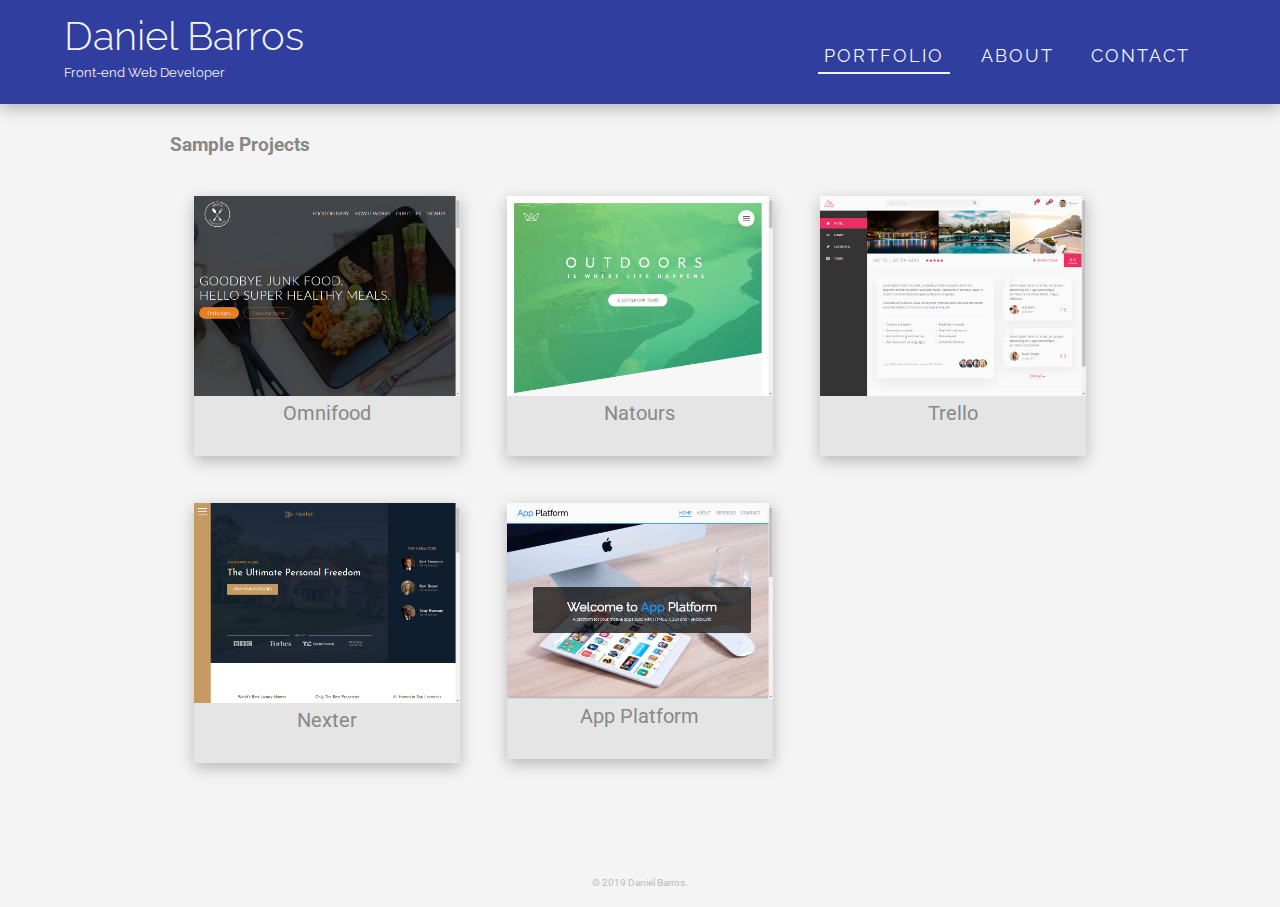
<file: index.html>
<!DOCTYPE html>
<html lang="en">

<head>
  <!-- Global site tag (gtag.js) - Google Analytics -->
  <script async
    src="https://www.googletagmanager.com/gtag/js?id=UA-141674887-1"></script>
  <script>
    window.dataLayer = window.dataLayer || [];

    function gtag() {
      dataLayer.push(arguments);
    }
    gtag('js', new Date());

    gtag('config', 'UA-141674887-1');
  </script>
  <meta charset="UTF-8" />
  <meta name="viewport" content="width=device-width, initial-scale=1.0" />
  <meta http-equiv="X-UA-Compatible" content="ie=edge" />
  <link rel="stylesheet"
    href="https://use.fontawesome.com/releases/v5.8.2/css/all.css"
    integrity="sha384-oS3vJWv+0UjzBfQzYUhtDYW+Pj2yciDJxpsK1OYPAYjqT085Qq/1cq5FLXAZQ7Ay"
    crossorigin="anonymous" />
  <link rel="stylesheet" href="css/normalize.css" />
  <link
    href="https://fonts.googleapis.com/css?family=Raleway:300,400&display=swap"
    rel="stylesheet" />
  <link
    href="https://fonts.googleapis.com/css?family=Roboto:400,400i,700,700i&display=swap"
    rel="stylesheet" />
  <link rel="stylesheet" href="css/main.css" />
  <link rel="stylesheet" href="css/responsive.css" />
  <title>Daniel Barros | Front-end Web Developer</title>
</head>

<body>
  <!-- Container starts -->
  <div>
    <header>
      <a href="index.html" id="logo">
        <h1>Daniel Barros</h1>
        <h2>Front-end Web Developer</h2>
      </a>
      <nav>
        <ul>
          <li><a href="index.html" class="selected">Portfolio</a></li>
          <li><a href="about.html">About</a></li>
          <li><a href="contact.html">Contact</a></li>
        </ul>
      </nav>
    </header>

    <div id="wrapper">
      <section>
        <h3>Sample Projects</h3>
        <ul id="gallery" class="clearfix">
          <li>
            <div class="card">
              <a href="img/Project_01_Omnifood.jpg">
                <img src="img/Project_01_Omnifood.jpg"
                  alt="Screenshot of Omnifood" />
              </a>
              <div class="card-body">
                Omnifood
                <div>
                  <a href="https://github.com/barrosdaniel/AcademicProjects-08OmniFood"
                    target="_blank">
                    <i class="fab fa-github-square fa-3x"></i>
                  </a>
                  <a href="https://barrosdaniel.github.io/AcademicProjects-08OmniFood/"
                    target="_blank">
                    <i class="fas fa-external-link-square-alt fa-3x"></i>
                  </a>
                </div>
              </div>
            </div>
          </li>
          <li>
            <div class="card">
              <a href="img/Project_02_Natours.jpg">
                <img src="img/Project_02_Natours.jpg"
                  alt="Screenshot of Natours" />
              </a>
              <div class="card-body">
                Natours
                <div>
                  <a href="https://github.com/barrosdaniel/AcademicProjects-14Natours"
                    target="_blank">
                    <i class="fab fa-github-square fa-3x"></i>
                  </a>
                  <a href="https://barrosdaniel.github.io/AcademicProjects-14Natours/"
                    target="_blank">
                    <i class="fas fa-external-link-square-alt fa-3x"></i>
                  </a>
                </div>
              </div>
            </div>
          </li>
          <li>
            <div class="card">
              <a href="img/Project_03_Trello.jpg">
                <img src="img/Project_03_Trello.jpg"
                  alt="Screenshot of Trello" />
              </a>
              <div class="card-body">
                Trello
                <div>
                  <a href="https://github.com/barrosdaniel/AcademicProjects-14Trello"
                    target="_blank">
                    <i class="fab fa-github-square fa-3x"></i>
                  </a>
                  <a href="https://www.trello.danielbarros.website/"
                    target="_blank">
                    <i class="fas fa-external-link-square-alt fa-3x"></i>
                  </a>
                </div>
              </div>
            </div>
          </li>
          <li>
            <div class="card">
              <a href="img/Project_04_Nexter.jpg">
                <img src="img/Project_04_Nexter.jpg"
                  alt="Screenshot of Nexter" />
              </a>
              <div class="card-body">
                Nexter
                <div>
                  <a href="https://github.com/barrosdaniel/AcademicProjects-20Nexter"
                    target="_blank">
                    <i class="fab fa-github-square fa-3x"></i>
                  </a>
                  <a href="https://www.nexter.danielbarros.website/"
                    target="_blank">
                    <i class="fas fa-external-link-square-alt fa-3x"></i>
                  </a>
                </div>
              </div>
            </div>
          </li>
          <li>
            <div class="card">
              <a href="img/Project_05_App_Platform.jpg">
                <img src="img/Project_05_App_Platform.jpg"
                  alt="Screenshot of App Platform" />
              </a>
              <div class="card-body">
                App Platform
                <div>
                  <a href="https://github.com/barrosdaniel/P_10012019_Mobile_App_Platform"
                    target="_blank">
                    <i class="fab fa-github-square fa-3x"></i>
                  </a>
                  <a href="https://barrosdaniel.github.io/P_10012019_Mobile_App_Platform/"
                    target="_blank">
                    <i class="fas fa-external-link-square-alt fa-3x"></i>
                  </a>
                </div>
              </div>
            </div>
          </li>
        </ul>
      </section>

      <footer>
        <a href="https://www.linkedin.com/in/barros-daniel/" target="_blank"><i
            class="fab fa-linkedin fa-2x"></i></a>
        <a href="https://github.com/barrosdaniel" target="_blank"><i
            class="fab fa-github-square fa-2x"></i></a>
        <p><small>&copy; 2019 Daniel Barros.</small></p>
      </footer>
      <!-- End of section, footer container -->
    </div>
    <!-- End of whole site container -->
  </div>
</body>

</html>
</file>
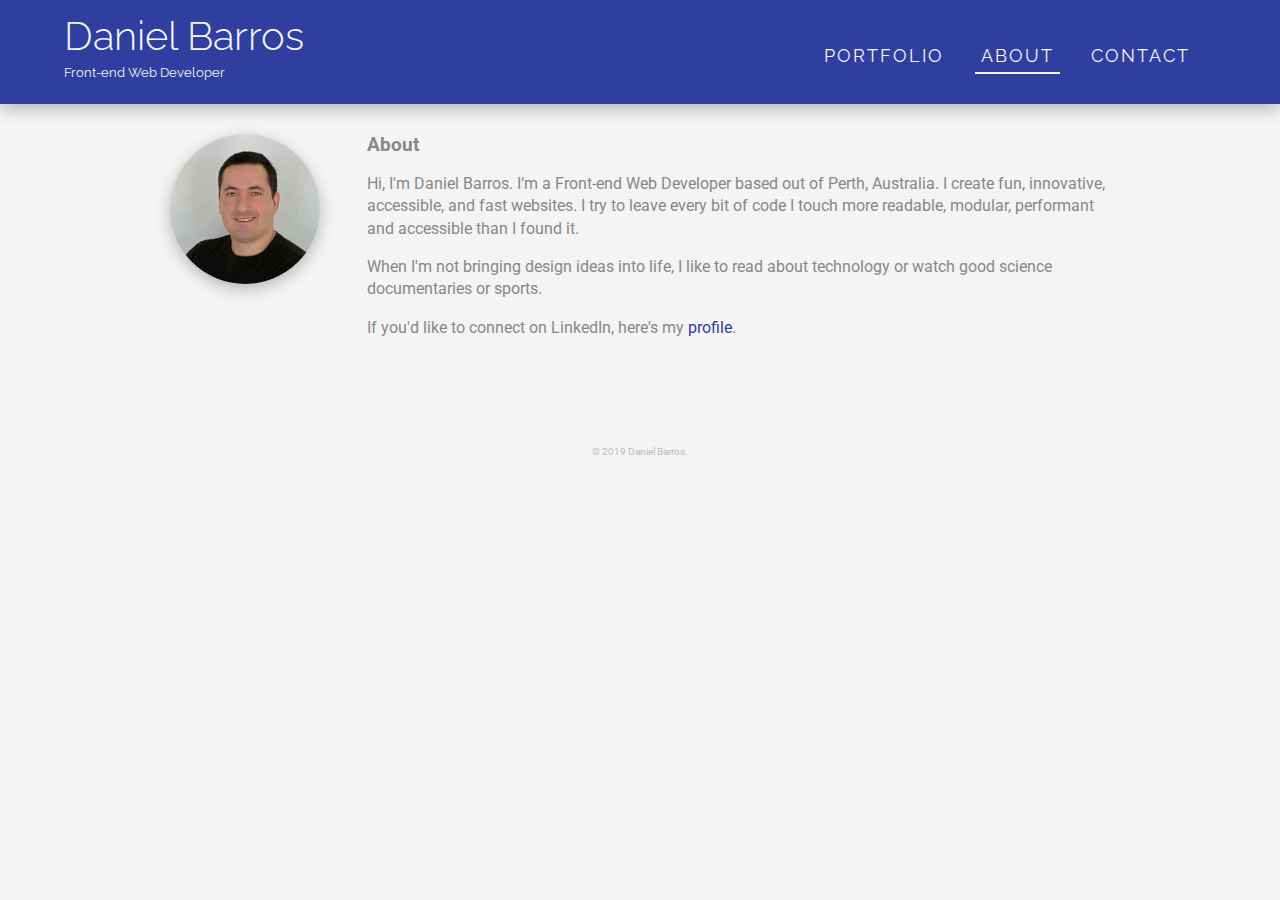
<file: about.html>
<!DOCTYPE html>
<html lang="en">

<head>
  <!-- Global site tag (gtag.js) - Google Analytics -->
  <script async
    src="https://www.googletagmanager.com/gtag/js?id=UA-141674887-1"></script>
  <script>
    window.dataLayer = window.dataLayer || [];

    function gtag() {
      dataLayer.push(arguments);
    }
    gtag('js', new Date());

    gtag('config', 'UA-141674887-1');
  </script>
  <meta charset="UTF-8" />
  <meta name="viewport" content="width=device-width, initial-scale=1.0" />
  <meta http-equiv="X-UA-Compatible" content="ie=edge" />
  <link rel="stylesheet"
    href="https://use.fontawesome.com/releases/v5.8.2/css/all.css"
    integrity="sha384-oS3vJWv+0UjzBfQzYUhtDYW+Pj2yciDJxpsK1OYPAYjqT085Qq/1cq5FLXAZQ7Ay"
    crossorigin="anonymous" />
  <link rel="stylesheet" href="css/normalize.css" />
  <link
    href="https://fonts.googleapis.com/css?family=Raleway:300,400&display=swap"
    rel="stylesheet" />
  <link
    href="https://fonts.googleapis.com/css?family=Roboto:400,400i,700,700i&display=swap"
    rel="stylesheet" />
  <link rel="stylesheet" href="css/main.css" />
  <link rel="stylesheet" href="css/responsive.css" />
  <title>Daniel Barros | Front-end Web Developer</title>
</head>

<body>
  <!-- Container starts -->
  <div>
    <header>
      <a href="index.html" id="logo">
        <h1>Daniel Barros</h1>
        <h2>Front-end Web Developer</h2>
      </a>
      <nav>
        <ul>
          <li><a href="index.html">Portfolio</a></li>
          <li><a href="about.html" class="selected">About</a></li>
          <li><a href="contact.html">Contact</a></li>
        </ul>
      </nav>
    </header>

    <div id="wrapper">
      <section>
        <div class="profile-photo-container clearfix">
          <img src="img/Headshot.jpg" alt="Photograph of Daniel Barros"
            class="profile-photo">
        </div>
        <h3>About</h3>
        <p>Hi, I'm Daniel Barros. I’m a Front-end Web Developer based out of
          Perth, Australia. I create fun, innovative,
          accessible, and fast websites. I try to leave every bit of code I
          touch more readable, modular, performant and
          accessible than I found it.</p>
        <p>When I'm not bringing design ideas into life, I like to read about
          technology or watch good science
          documentaries or sports.</p>
        <p>If you'd like to connect on LinkedIn, here's my <a
            href="https://www.linkedin.com/in/barros-daniel/"
            target="_blank">profile</a>.</p>

      </section>

      <footer>
        <a href="https://www.linkedin.com/in/barros-daniel/" target="_blank"><i
            class="fab fa-linkedin fa-2x"></i></a>
        <a href="https://github.com/barrosdaniel" target="_blank"><i
            class="fab fa-github-square fa-2x"></i></a>
        <p><small>&copy; 2019 Daniel Barros.</small></p>
      </footer>
      <!-- End of section, footer container -->
    </div>
    <!-- End of whole site container -->
  </div>
</body>

</html>
</file>
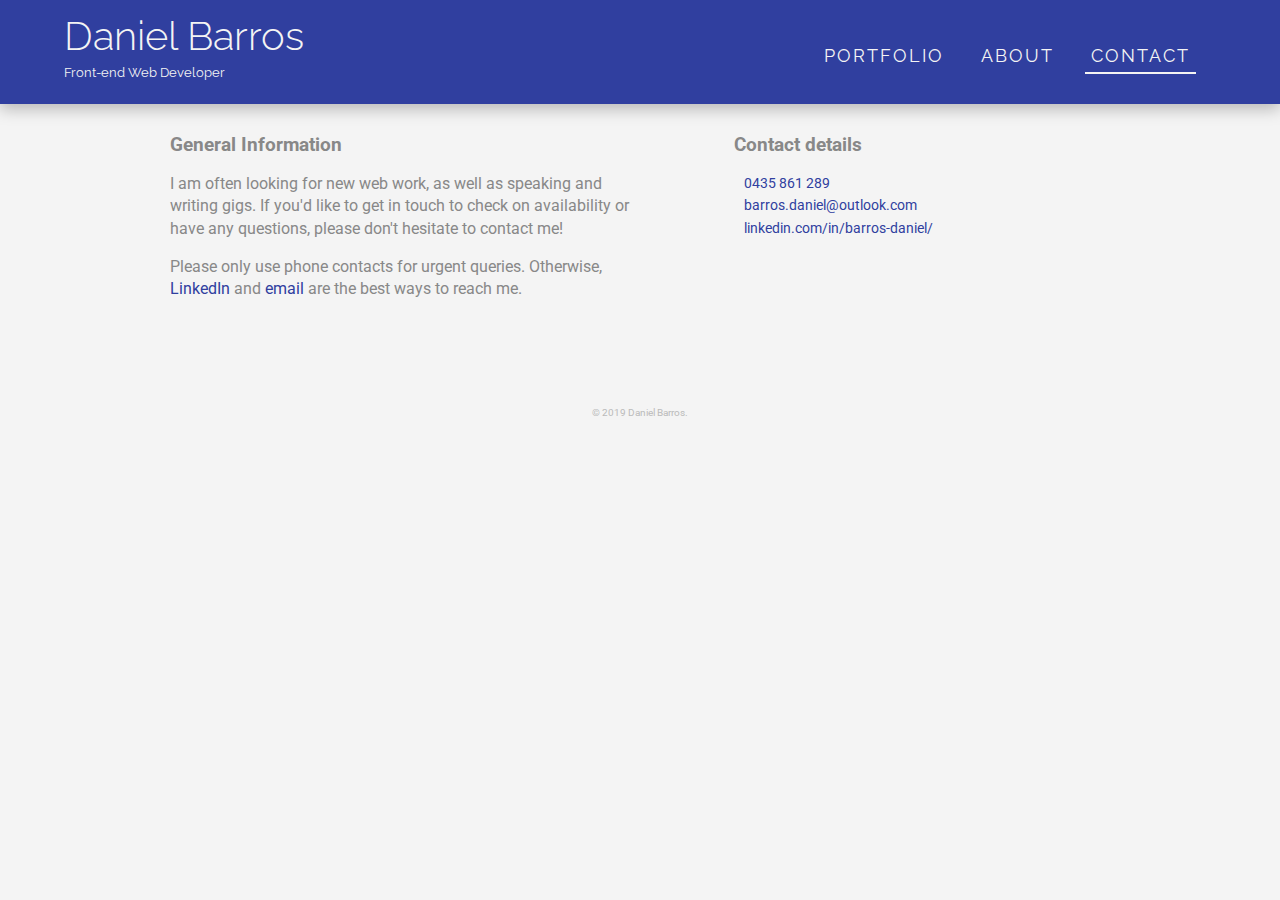
<file: contact.html>
<!DOCTYPE html>
<html lang="en">

<head>
  <!-- Global site tag (gtag.js) - Google Analytics -->
  <script async
    src="https://www.googletagmanager.com/gtag/js?id=UA-141674887-1"></script>
  <script>
    window.dataLayer = window.dataLayer || [];

    function gtag() {
      dataLayer.push(arguments);
    }
    gtag('js', new Date());

    gtag('config', 'UA-141674887-1');
  </script>
  <meta charset="UTF-8" />
  <meta name="viewport" content="width=device-width, initial-scale=1.0" />
  <meta http-equiv="X-UA-Compatible" content="ie=edge" />
  <link rel="stylesheet"
    href="https://use.fontawesome.com/releases/v5.8.2/css/all.css"
    integrity="sha384-oS3vJWv+0UjzBfQzYUhtDYW+Pj2yciDJxpsK1OYPAYjqT085Qq/1cq5FLXAZQ7Ay"
    crossorigin="anonymous" />
  <link rel="stylesheet" href="css/normalize.css" />
  <link
    href="https://fonts.googleapis.com/css?family=Raleway:300,400&display=swap"
    rel="stylesheet" />
  <link
    href="https://fonts.googleapis.com/css?family=Roboto:400,400i,700,700i&display=swap"
    rel="stylesheet" />
  <link rel="stylesheet" href="css/main.css" />
  <link rel="stylesheet" href="css/responsive.css" />
  <title>Daniel Barros | Front-end Web Developer</title>
</head>

<body>
  <!-- Container starts -->
  <div>
    <header>
      <a href="index.html" id="logo">
        <h1>Daniel Barros</h1>
        <h2>Front-end Web Developer</h2>
      </a>
      <nav>
        <ul>
          <li><a href="index.html">Portfolio</a></li>
          <li><a href="about.html">About</a></li>
          <li><a href="contact.html" class="selected">Contact</a></li>
        </ul>
      </nav>
    </header>

    <div id="wrapper" class="clearfix">
      <main class="clearfix">
        <section id="primary" class="clearfix">
          <h3>General Information</h3>
          <p>I am often looking for new web work, as well as speaking and
            writing gigs. If you'd like to get
            in touch to check on availability or have any questions, please
            don't hesitate to contact me!</p>
          <p>Please only use phone contacts for urgent queries. Otherwise, <a
              href="https://www.linkedin.com/in/barros-daniel/">LinkedIn</a> and
            <a href="mailto:barros.daniel@outlook.com">email</a> are the best
            ways to reach me.</p>
        </section>

        <section id="secondary" class="clearfix">
          <h3>Contact details</h3>
          <ul class="contact-info">
            <li class="phone"><a href="tel:0435861289"><i
                  class="fas fa-phone-square fa-2x"></i>0435 861 289</a></li>
            <li class="mail"><a href="mailto:barros.daniel@outlook.com"><i
                  class="fas fa-envelope-square fa-2x"></i>barros.daniel@outlook.com</a>
            </li>
            <li class="linkedin"><a
                href="https://www.linkedin.com/in/barros-daniel/"
                target="_blank"><i
                  class="fab fa-linkedin fa-2x"></i>linkedin.com/in/barros-daniel/</a>
            </li>
          </ul>
        </section>
      </main>

      <footer>
        <a href="https://www.linkedin.com/in/barros-daniel/" target="_blank"><i
            class="fab fa-linkedin fa-2x"></i></a>
        <a href="https://github.com/barrosdaniel" target="_blank"><i
            class="fab fa-github-square fa-2x"></i></a>
        <p><small>&copy; 2019 Daniel Barros.</small></p>
      </footer>
      <!-- End of section, footer container -->
    </div>
    <!-- End of whole site container -->
  </div>
</body>

</html>
</file>
<file: css/main.css>
/* **************************************************
VARIABLES 
************************************************** */
/* COLORS */
:root {
  --color-white: #f4f4f4;
  --color-black: #090909;
  --color-gray-dark: #555;
  --color-gray: #888;
  --color-gray-light: #bbb;
  --color-gray-lighter: #e5e5e5;

  --color-primary-light: #3f51b5;
  --color-primary: #303f9f;
  --color-primary-dark: #1a237e;

  /* OTHER */
  --box-shadow: 0 5px 15px 0 rgba(0, 0, 0, 0.25);
}

/* **************************************************
RESETS 
************************************************** */
body {
  background-color: var(--color-white);
  color: var(--color-gray);
  font-family: "Roboto", Arial, Helvetica, sans-serif;
  line-height: 1.4rem;
}

a {
  text-decoration: none;
  color: var(--color-primary);
}

ul {
  list-style: none;
}

img {
  max-width: 100%;
}

i {
  margin: 10px;
}

/* **************************************************
LAYOUT
************************************************** */
#wrapper {
  max-width: 940px;
  margin: 0 auto;
  padding: 0 5%;
}

/* **************************************************
HEADING 
************************************************** */
header {
  background-color: var(--color-primary);
  border-color: var(--color-primary-light);
  float: left;
  margin: 0 0 30px;
  padding: 5px 0 0;
  width: 100%;
  box-shadow: var(--box-shadow);
  font-family: "Raleway", Arial, Helvetica, sans-serif;
}

#logo {
  text-align: center;
  margin: 0;
}

h1,
h2 {
  color: var(--color-white);
}

h1 {
  font-size: 2em;
  /* 2* 16px = 32px */
  font-weight: 300;
  margin: 15px 0;
  line-height: 0.8em;
}

h2 {
  font-size: 1em;
  margin: -5px 0 0;
  font-weight: normal;
}

h3 {
  margin: 0 0 1rem 0;
}

/* NAVIGATION */
nav {
  background-color: var(--color-primary-dark);
  text-align: center;
  padding: 10px 0;
  margin: 20px 0 0;
}

nav ul {
  margin: 0 10px;
  padding: 10px;
}

nav li {
  display: inline-block;
}

nav li:not(:last-child) {
  margin-right: 20px;
}

nav a:link,
nav a:visited {
  color: var(--color-white);
  text-transform: uppercase;
  letter-spacing: 2px;
  padding: 6px;
  border-bottom: 2px solid transparent;
  transition: 0.2s;
}

nav a.selected,
nav a:hover,
nav a:active {
  border-bottom: 2px solid var(--color-white);
}

/* **************************************************
GALLERY SECTION
************************************************** */
#gallery {
  margin: 0;
  padding: 0;
}

#gallery li {
  float: left;
  width: 45%;
  margin: 2.5%;
  background-color: var(--color-gray-lighter);
}

#gallery .card {
  margin: 0;
  box-shadow: var(--box-shadow);
}

#gallery .card-body {
  text-align: center;
  margin: 0;
  font-size: 1.25rem;
}

#gallery .card-body a:link,
#gallery .card-body a:visited {
  color: var(--color-gray);
  transition: 0.2s;
}

#gallery .card-body a:hover,
#gallery .card-body a:active {
  color: var(--color-gray-dark);
}

#gallery .card-body i {
  font-size: 3rem;
}

.clearfix::after {
  content: "";
  display: table;
  clear: both;
}

/* **************************************************
FOOTER
************************************************** */
footer {
  font-size: 0.75em;
  text-align: center;
  padding-top: 50px;
  color: var(--color-gray-light);
}

/* **************************************************
PAGE ABOUT
************************************************** */
.profile-photo-container {
  width: 150px;
  height: 150px;
  margin: 0 auto 30px;
  border-radius: 100%;
  overflow: hidden;
  box-shadow: var(--box-shadow);
}

.profile-photo {
  display: block;
  width: 100%;
  transform: scale(1.6);
}

/* **************************************************
PAGE CONTACT
************************************************** */
.contact-info {
  padding: 0;
  margin: 0;
  font-size: 0.9rem;
}

.contact-info li {
  display: flex;
  align-items: center;
}

.contact-info li a {
  padding-right: 1rem;
  display: flex;
  align-items: center;
}

.contact-info li i {
  margin-left: 0;
}
</file>
<file: css/responsive.css>
@media screen and (max-width: 400px) {
  nav li {
    display: block;
    margin: .5rem 0;
  }

  nav li:not(:last-child) {
    margin-right: 0;
  }

  nav li a:link,
  nav li a:visited {
    border-left: 2px solid transparent;
    display: inline-block;
    width: 70%;
  }

  nav li a:hover,
  nav li a:active {
    border-left: 2px solid var(--color-white);
    border-bottom: 2px solid transparent;
  }

  nav li a.selected {
    border-left: 2px solid var(--color-white);
    border-bottom: 2px solid transparent;
  }

  #gallery li {
    width: 95%;
  }

}


@media screen and (min-width: 600px) {

  /* **************************************************
  TWO-COLUMN LAYOUT
  ************************************************** */
  #primary {
    width: 50%;
    float: left;
  }

  #secondary {
    width: 40%;
    float: right;
  }



  /* **************************************************
  PORTFOLIO PAGE
  ************************************************** */
  #gallery li {
    width: 28.333333%;
  }



  /* **************************************************
  PORTFOLIO PAGE
  ************************************************** */
  .profile-photo-container {
    float: left;
    margin: 0 5% 80px 0;
  }
}

@media screen and (min-width: 800px) {

  /* **************************************************
  HEADER
  ************************************************** */
  nav {
    background: none;
    float: right;
    font-size: 1.125rem;
    margin-right: 5%;
    text-align: right;
    width: 55%;
  }

  #logo {
    float: left;
    margin-left: 5%;
    text-align: left;
    width: 35%;
  }

  h1 {
    font-size: 2.5rem;
  }

  h2 {
    font-size: 0.825rem;
    margin-bottom: 20px;
  }
}
</file>
